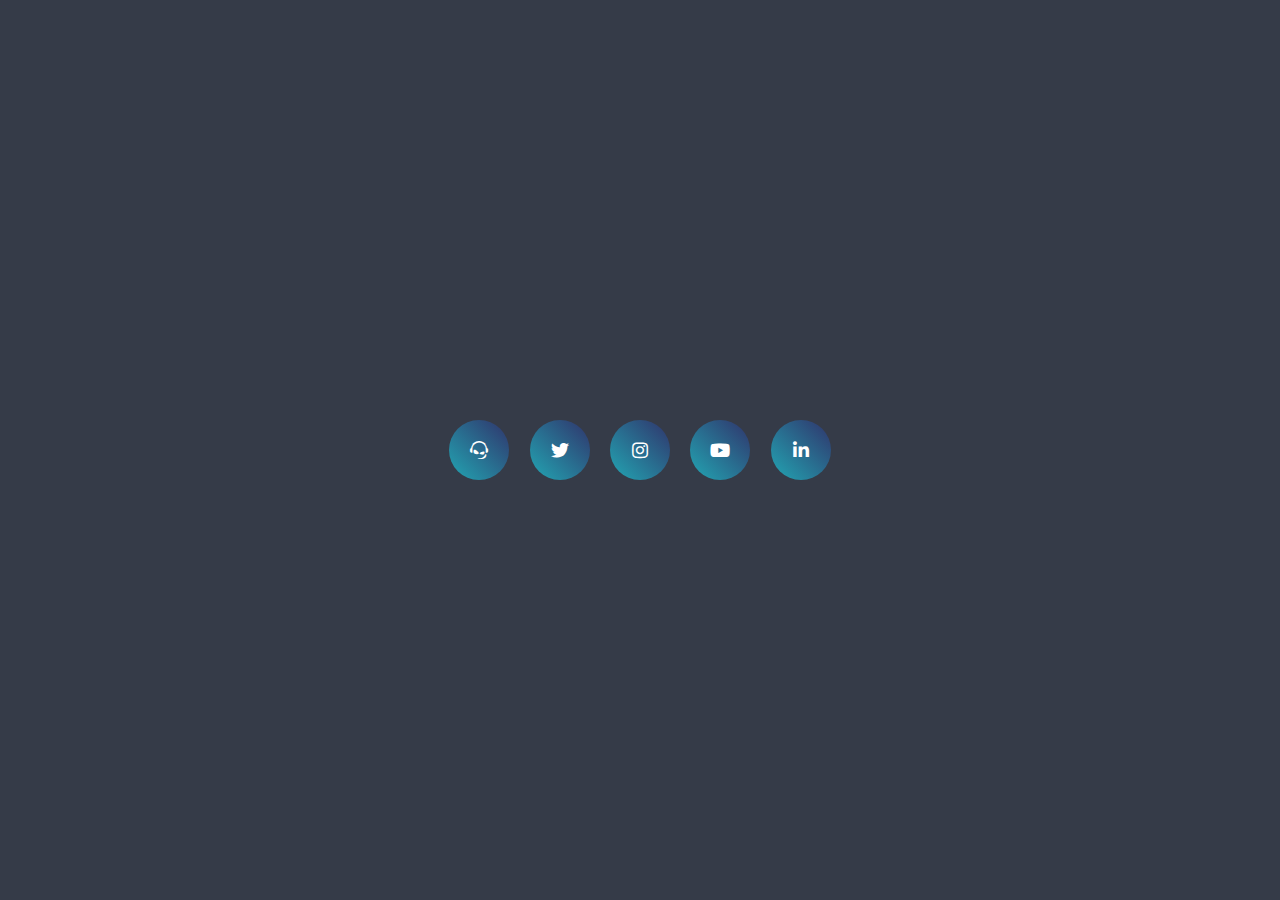
<file: contact.html>
<!DOCTYPE html>
<html lang="en">
<head>
  <meta charset="utf-8">
  <title>Test</title>
  <link rel="stylesheet" href="style2.css">
  <link rel="stylesheet" href="https://cdnjs.cloudflare.com/ajax/libs/font-awesome/5.11.2/css/all.css">
</head>
<body>

    <div class="social-buttons">
      <a href="#"><i class="fab fa-teamspeak"></i></a>
      <a href="#"><i class="fab fa-twitter"></i></a>
      <a href="#"><i class="fab fa-instagram"></i></a>
      <a href="#"><i class="fab fa-youtube"></i></a>
      <a href="#"><i class="fab fa-linkedin-in"></i></a>


</body>
</html>
</file>
<file: style2.css>
*{
    margin: 0;
    padding: 0;
    font-family: "montserrat",sans-serif;
  }
  
  body{
    background: #353b48;
    height: 100vh;
    display: flex;
    align-items: center;
    justify-content: center;
  }
  
  
  .social-buttons a{
    display: inline-flex;
    text-decoration: none;
    font-size: 18px;
    width: 60px;
    height: 60px;
    color: #fff;
    justify-content: center;
    align-items: center;
    position: relative;
    margin: 0 8px;
  }
  
  .social-buttons a::before{
    content: "";
    position: absolute;
    width: 60px;
    height: 60px;
    background: linear-gradient(45deg,#22a6b3,#30336b);
    border-radius: 50%;
    z-index: -1;
    transition: 0.3s ease-in;
  }
  
  .social-buttons a:hover::before{
    transform: scale(0);
  }
  
  .social-buttons a i{
    transition: 0.3s ease-in;
  }
  
  .social-buttons a:hover i{
    background: linear-gradient(45deg,#22a6b3,#30336b);
    -webkit-background-clip: text;
    -webkit-text-fill-color: transparent;
    transform: scale(2.2);
  }
</file>
